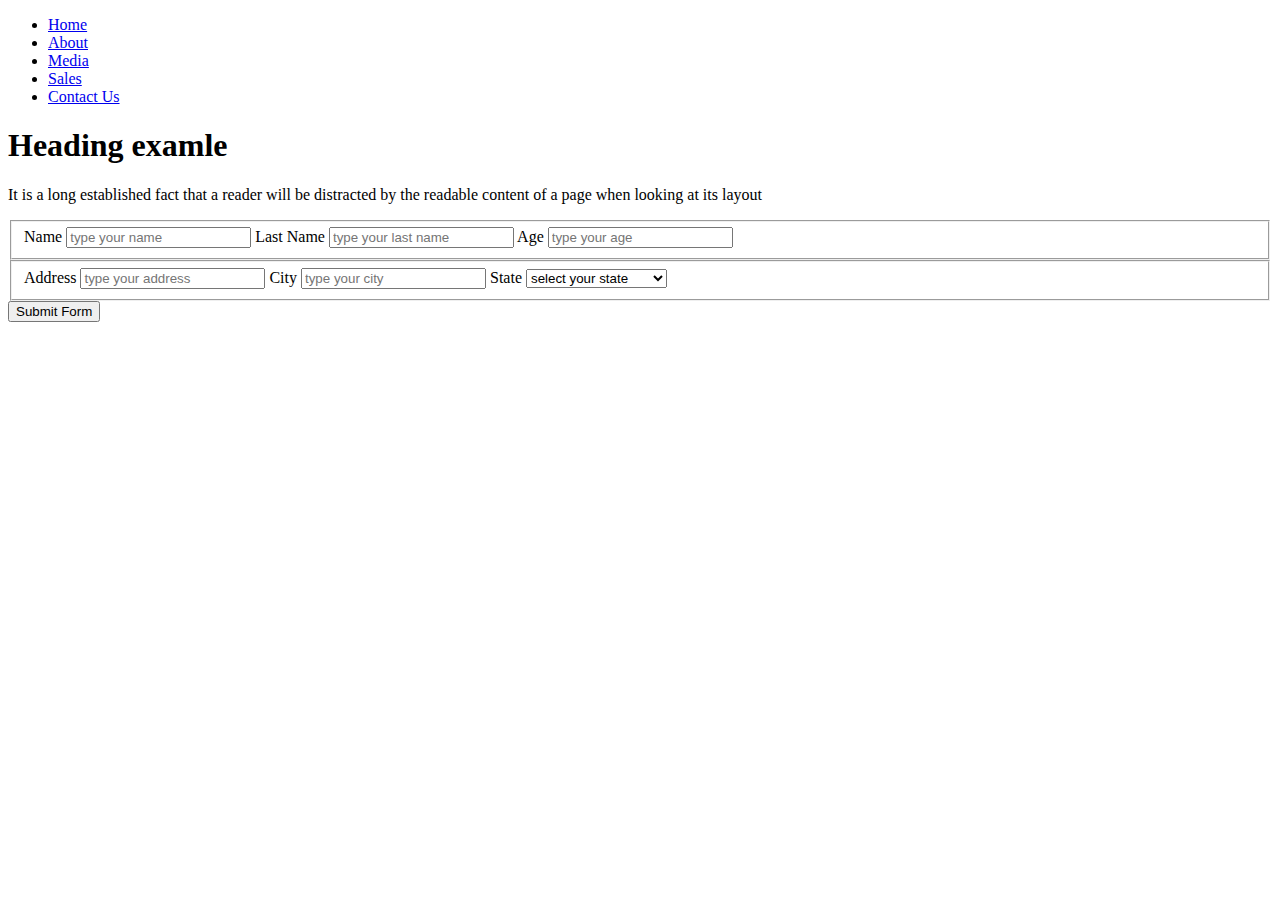
<file: contact.html>
<!DOCTYPE html>

<html>
<head>
<title> Best Screen Rentals </title>
<meta charset="utf-8" />
</head>


<body>
 <div>
	<nav id="nav">
        <ul>
          <li> <a href="index.html"> Home </a> </li>
          <li>  <a href="about.html"> About </a> </li>
          <li> <a href="media.html"> Media </a> </li>
          <li> <a href="sales.html"> Sales </li>
          <li> <a href="contact.html"> Contact Us </a> </li>
        </ul>
      </nav>
 
 <!-- Form Section -->
      <section>
		<h1>   Heading examle        </h1>
		<p> It is a long established fact that a reader will be distracted by the readable content of a page when looking at its layout </p>
		<form>
			<fieldset>
				<label>Name</label>
				<input type="text" placeholder="type your name" /> 
				<label> Last Name</label>
				<input type="text" placeholder="type your last name" />
				<label> Age </label>
				<input type="number" placeholder="type your age" />


			</fieldset>


			<fieldset>
				<label>Address</label>
				<input type="text" placeholder="type your address" /> 
				<label> City</label>
				<input type="text" placeholder="type your city" />
				<label> State </label>
				<select required>
					<option value="" selected> select your state</option>
					<option value="AL">Alabama</option>
					<option value="AK">Alaska</option>
					<option value="AZ">Arizona</option>
					<option value="AR">Arkansas</option>
					<option value="CA">California</option>
					<option value="CO">Colorado</option>
					<option value="CT">Connecticut</option>
					<option value="DE">Delaware</option>
					<option value="DC">District Of Columbia</option>
					<option value="FL">Florida</option>
					<option value="GA">Georgia</option>
					<option value="HI">Hawaii</option>
					<option value="ID">Idaho</option>
					<option value="IL">Illinois</option>
					<option value="IN">Indiana</option>
					<option value="IA">Iowa</option>
					<option value="KS">Kansas</option>
					<option value="KY">Kentucky</option>
					<option value="LA">Louisiana</option>
					<option value="ME">Maine</option>
					<option value="MD">Maryland</option>
					<option value="MA">Massachusetts</option>
					<option value="MI">Michigan</option>
					<option value="MN">Minnesota</option>
					<option value="MS">Mississippi</option>
					<option value="MO">Missouri</option>
					<option value="MT">Montana</option>
					<option value="NE">Nebraska</option>
					<option value="NV">Nevada</option>
					<option value="NH">New Hampshire</option>
					<option value="NJ">New Jersey</option>
					<option value="NM">New Mexico</option>
					<option value="NY">New York</option>
					<option value="NC">North Carolina</option>
					<option value="ND">North Dakota</option>
					<option value="OH">Ohio</option>
					<option value="OK">Oklahoma</option>
					<option value="OR">Oregon</option>
					<option value="PA">Pennsylvania</option>
					<option value="RI">Rhode Island</option>
					<option value="SC">South Carolina</option>
					<option value="SD">South Dakota</option>
					<option value="TN">Tennessee</option>
					<option value="TX">Texas</option>
					<option value="UT">Utah</option>
					<option value="VT">Vermont</option>
					<option value="VA">Virginia</option>
					<option value="WA">Washington</option>
					<option value="WV">West Virginia</option>
					<option value="WI">Wisconsin</option>
					<option value="WY">Wyoming</option>
				</select>	
				</fieldset>
				<button type="submit"> Submit Form </button>



		</form>	


	  </section>
 </div>








</body>
</html>
</file>
